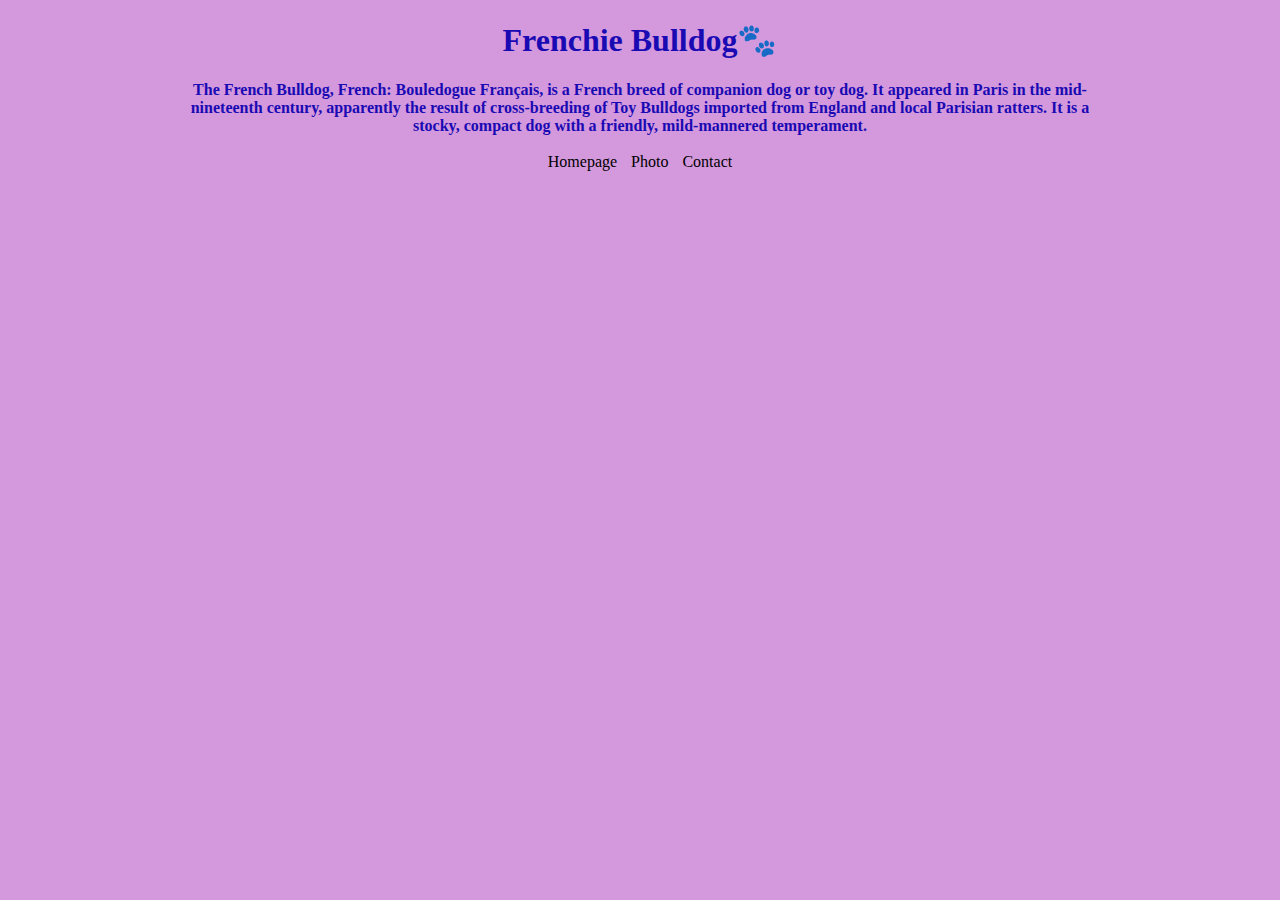
<file: index.html>
<!DOCTYPE html>
<html lang="en">
  <head>
    <meta charset="UTF-8" />
    <meta http-equiv="X-UA-Compatible" content="IE=edge" />
    <meta
      name="description"
      content="All about French Bulldogs: how to teach to the street, what to feed, how to teach to bring a ball, what French bulldogs get sick of, all about the breed and more..."
    />
    <link href="src/styles.css" rel="stylesheet" type="text/css" />
    <title>Learn all about French Bulldogs on the | frenchie.com</title>
  </head>
  <body>
    <h1>Frenchie Bulldog🐾</h1>
    <h4>
      The French Bulldog, French: Bouledogue Français, is a French breed of
      companion dog or toy dog. It appeared in Paris in the mid-nineteenth
      century, apparently the result of cross-breeding of Toy Bulldogs imported
      from England and local Parisian ratters. It is a stocky, compact dog with
      a friendly, mild-mannered temperament.
    </h4>
    <br />
    <a href="/index.html" title="back to homepage | frenchie.com" class="link"
      >Homepage</a
    >
    <a
      href="/picturepage.html"
      title="see more pictures of french bulldogs | frenchie.com"
      class="link"
      >Photo</a
    >
    <a
      href="/contact.html"
      title="contact us to solve any of your problem | frenchie.com"
      class="link"
      >Contact</a
    >
  </body>
</html>
</file>
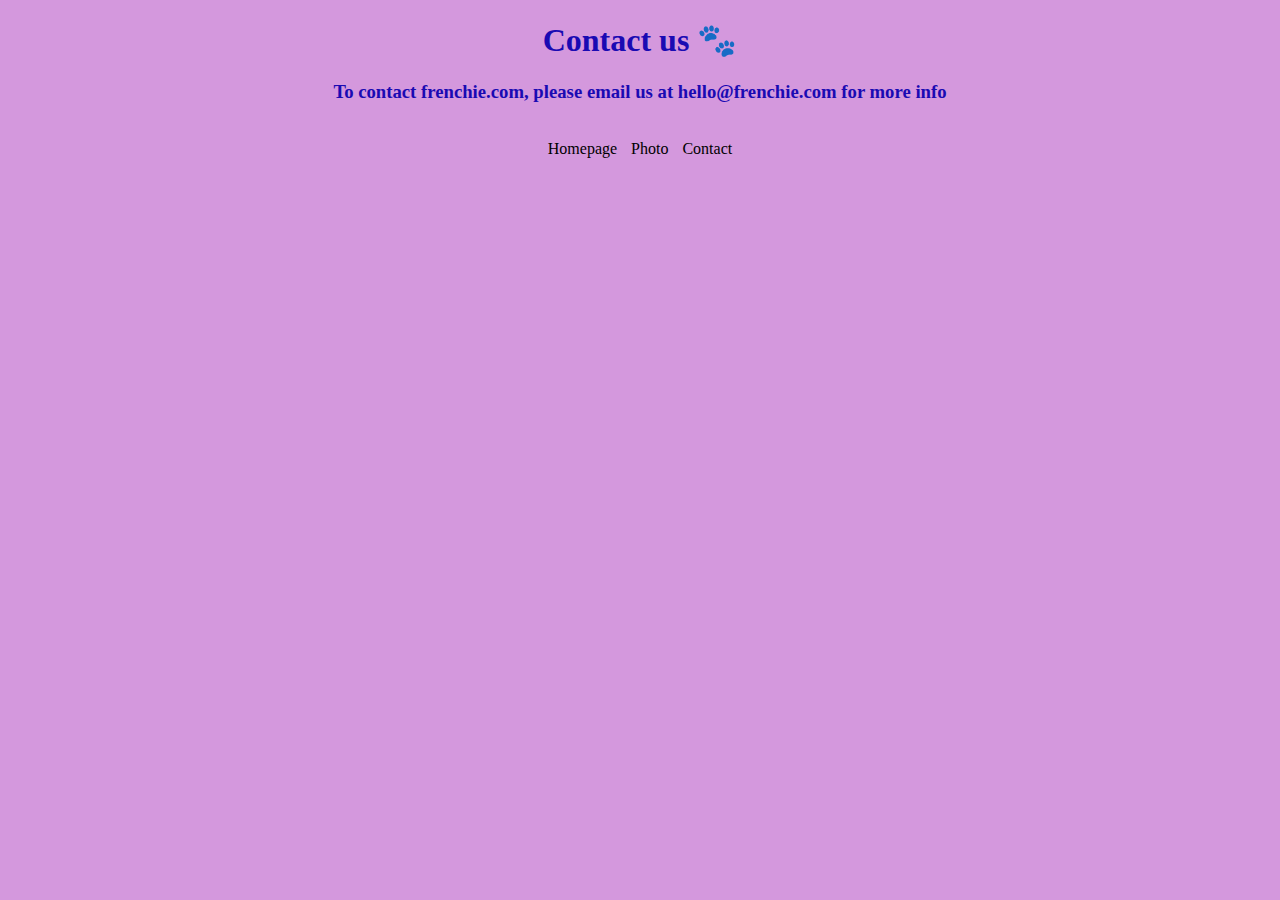
<file: contact.html>
<!DOCTYPE html>
<html lang="en">
  <head>
    <meta charset="UTF-8" />
    <meta http-equiv="X-UA-Compatible" content="IE=edge" />
    <meta
      name="description"
      content="contact a dog trainer, doctor or support 24/7"
    />
    <link href="src/styles.css" rel="stylesheet" type="text/css" />
    <title>Contact page | frenchie.com</title>
  </head>
  <body>
    <h1>Contact us 🐾</h1>
    <h3>
      To contact frenchie.com, please email us at hello@frenchie.com for more
      info
    </h3>
    <br />
    <a href="/index.html" title="back to homepage | frenchie.com" class="link"
      >Homepage</a
    >
    <a
      href="/picturepage.html"
      title="see more pictures of french bulldogs | frenchie.com"
      class="link"
      >Photo</a
    >
    <a
      href="/contact.html"
      title="contact us to solve any of your problem | frenchie.com"
      class="link"
      >Contact</a
    >
  </body>
</html>
</file>
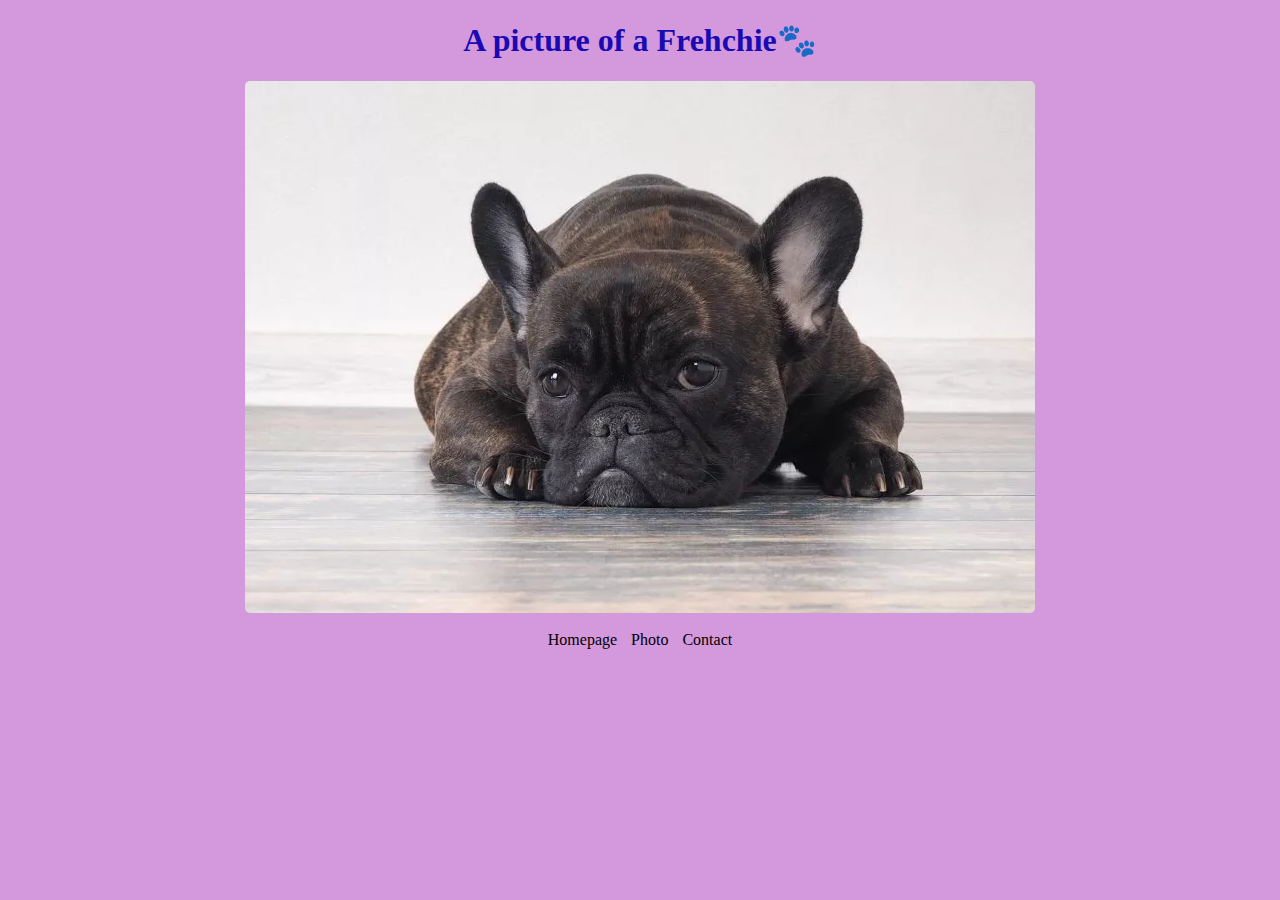
<file: picturepage.html>
<!DOCTYPE html>
<html lang="en">
  <head>
    <meta charset="UTF-8" />
    <meta http-equiv="X-UA-Compatible" content="IE=edge" />
    <meta name="description" content="photo of a Frenchie Bulldog" />
    <link href="src/styles.css" rel="stylesheet" type="text/css" />
    <title>Photo library page | frenchie.com</title>
  </head>
  <body>
    <h1>A picture of a Frehchie🐾</h1>
    <img
      src="/images/french-bulldog.webp"
      class="photoFrenchie"
      alt="Frenchie Bulldog"
    />
    <br />
    <a href="/index.html" title="back to homepage | frenchie.com" class="link"
      >Homepage</a
    >
    <a
      href="/picturepage.html"
      title="see more pictures of french bulldogs | frenchie.com"
      class="link"
      >Photo</a
    >
    <a
      href="/contact.html"
      title="contact us to solve any of your problem | frenchie.com"
      class="link"
      >Contact</a
    >
  </body>
</html>
</file>
<file: src/styles.css>
body {
  background-color: rgb(212, 152, 221);
  text-align: center;
  color: rgb(26, 10, 179);
}
img {
  display: block;
  margin: 0 auto;
  border-radius: 5px;
}
.link {
  color: black;
  text-decoration: none;
  margin: 5px;
}
.link:hover {
  text-decoration: underline;
}
h4 {
  max-width: 900px;
  display: block;
  margin: 0 auto;
}
</file>
